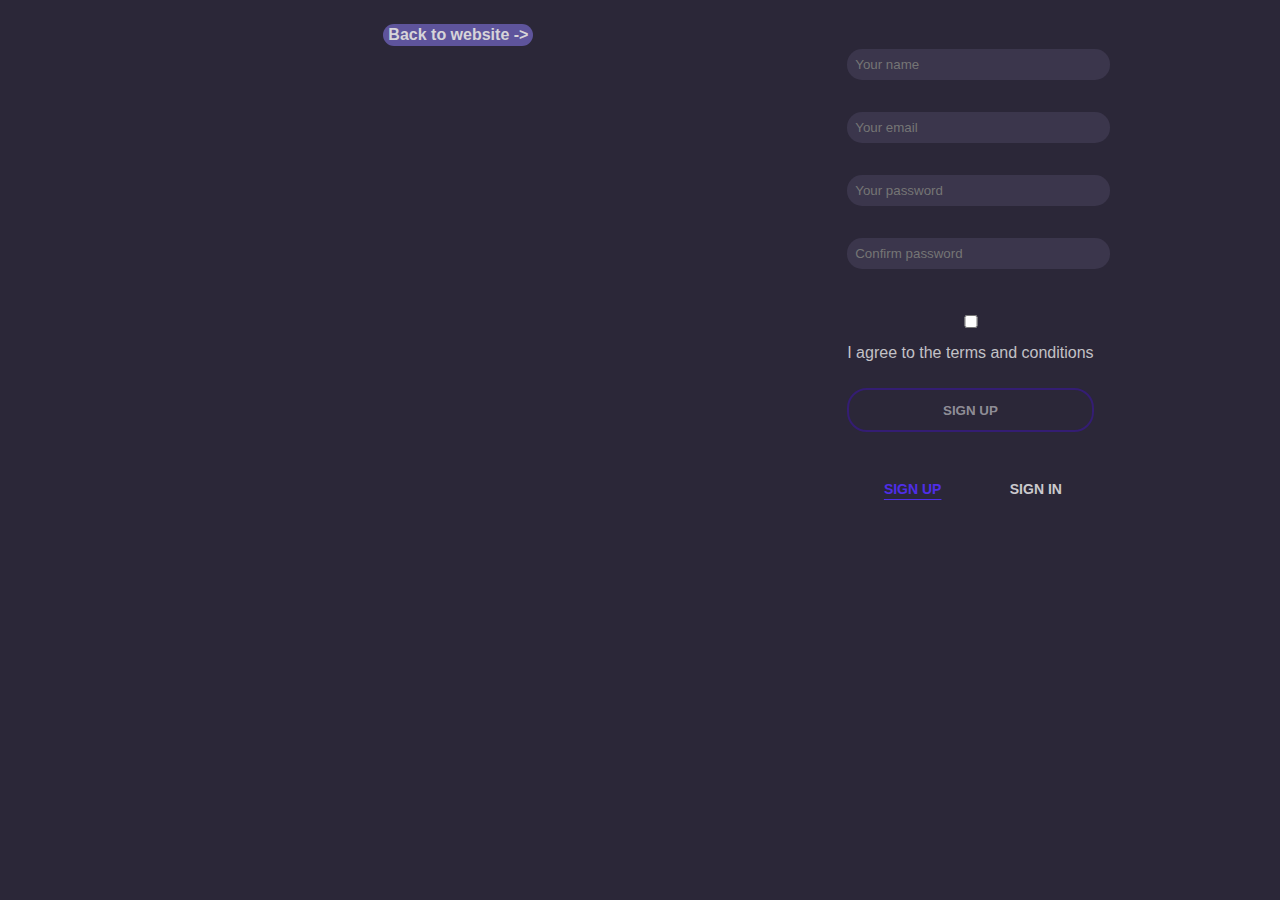
<file: authrization.html>
<!DOCTYPE html>
<html lang="en">
<head>
    <meta charset="UTF-8">
    <meta name="viewport" content="width=device-width, initial-scale=1.0">
    <title>Authrization</title>
    <link rel="stylesheet" href="authrization.css">
</head>
<body>
    <main>
        <div class="images">
            <p id="home"> Back to website -></p>
        </div>
        <div class="form"> 
            <div class="form-cont slide-in-elliptic-right-fwd">
                <div class="forminp-cont slide-in-elliptic-left-fwd">
                    <input id="formname" type="text" placeholder="Your name" required>
                    <input id="formemail" type="email" placeholder="Your email" required>
                    <input id="formpass" type="password" placeholder="Your password" required>
                    <input id="formconf" type="password" placeholder="Confirm password" required>
                </div>
                <div class="terms">
                    <input type="checkbox" id="terms" required>
                    <label for="terms">I agree to the terms and conditions</label>
                </div> 
                <div class="inout-btns">
                    <button type="submit" id="form-sub">SIGN UP</button>
                    <button type="button" id="form-in">SIGN IN</button>
                </div>    
                <div class="form-nav">
                    <p id="form-nav-up">SIGN UP</p>
                    <p id="form-nav-in">SIGN IN</p>
                </div>
            </div> 
            <div class="mssg-cont">
                <p class="message-box"></p>
            </div>    
        </div>
    </main>
    <script src="authrization.js"></script>  
</body>
</html>
</file>
<file: authrization.css>
body {
    font-family: 'Montserrat', sans-serif;
    background-color: #2B2738;
}   

main {
    display: flex;
    justify-content: space-around;
}

main .images {
    display: flex;
    justify-content: end;
    border-radius: 10px;
    width: 25rem;
    background-repeat: no-repeat;
    background-position: center center;
    background-size: cover;
} 

main .images p{
    display: flex;
    align-items: center;
    color: #D7D4D9;
    background-color: #5E549C;
    height: 18px;
    font-weight: 600;
    border-radius: 20px;
    padding: 2px 5px;
    margin-right: 5px;
}

main .images p:hover {
    cursor: pointer;
    transition: all 0.5s ease;
    background-color: transparent;
    border: 1px solid #5E549C;
}

.form {
    display: flex;
    justify-content: center;
    align-items: center;
}

.form .form-cont {
    display: flex;
    flex-direction: column;
    height: 30rem;
    justify-content: space-around;
    padding: 2rem 3rem;
    border-radius: 10px;
}

.form .terms {
    display: flex;
    flex-direction: column;
    align-items: center;
    margin: 0.5rem 0;
}

.form .terms label {
    color: rgba(255, 255, 255, 0.726);
    text-align: center;
}

.forminp-cont {
    display: flex;
    flex-direction: column;
    gap: 1rem;
}

.form .form-cont input {
    width: 100%;
    padding: 0.5rem;
    margin-bottom: 1rem;
    border-radius: 15px;
    background-color: #3B364C;
    border: none;
    color: white;
}

.form .form-cont input:focus {
    border: 2px solid #6C618F;
    outline: none;
}

#form-in {
    display: none;
}

.form .form-cont #form-sub, #form-in{
    padding: 0.8rem 1.5rem;
    border: 2px solid #341D73;
    border-radius: 20px;
    font-weight: 700;
    background-color: transparent;
    color: rgba(255, 255, 255, 0.493);
    font-weight: 700;
    margin-bottom: 1rem;
}

.form .form-cont #form-sub:hover,#form-in:hover {
    cursor: pointer;
    transition: all 0.5s ease-in-out;
    background-color: #341D73;
    color: white;
}

.form .form-nav {
    display: flex;
    justify-content: space-around;
    width: 100%;
}

.form .form-cont #cancel {
    border: none;
    margin-left: 20rem;
    margin-bottom: 1rem;
    background-color: transparent;
    font-weight: 700;
    font-size: 17px;
    cursor: pointer;
}

.form .form-nav p {
    color: rgba(255, 255, 255, 0.767);
    font-size: 14px;
    font-weight: 700;
}

.inout-btns {
    display: flex;
    flex-direction: column;
}

.form-btn-design{
    cursor: pointer;
    transition: all 0.5s;
    color:#4F2EE8 !important;
    text-decoration: underline;
    text-underline-offset: 5px;
}

#form-nav-up, #form-nav-in {
    cursor: pointer;
    margin-left: 5px;
    text-align: center;
}

.form .form-cont #cancel:hover {
    font-size: 20px;
    color: #EAC645;
    transition: all 0.5s ease-in-out;
}

.mssg-cont {
    position: absolute;
    bottom: 0rem;
    right: 0;
    width: 40%;
}

.mssg-cont p {
    color: red;
    font-size: 20px;
}

.message-box p{
    color: white;
}


.message-box p::before {
    content: "*";
}

.slide-in-elliptic-left-fwd {
    animation: slide-in-elliptic-left-fwd 2s cubic-bezier(.25,.46,.45,.94) both
}

@keyframes slide-in-elliptic-left-fwd {
    0% {
        transform-origin: -100%;
        opacity: 0;
        transform: translate(-800px)rotateY(30deg)scale(0)
    }

    to {
        transform: translateX(0)rotateY(0)scale(1);
        transform-origin: 1800px;
        opacity: 1
    }
}

.slide-in-elliptic-right-fwd {
    animation: slide-in-elliptic-right-fwd 1s cubic-bezier(.25,.46,.45,.94) both
}

@keyframes slide-in-elliptic-right-fwd {
    0% {
        transform-origin: -100%;
        opacity: 0;
        transform: translate(800px)rotateY(-30deg)scale(0)
    }

    to {
        transform: translateX(0)rotateY(0)scale(1);
        transform-origin: -1800px;
        opacity: 1
    }
}

@media screen and (max-width: 488px) {
    main {
        flex-direction: column;
    }
    main .images {
        height: 15rem
    }
}
</file>
